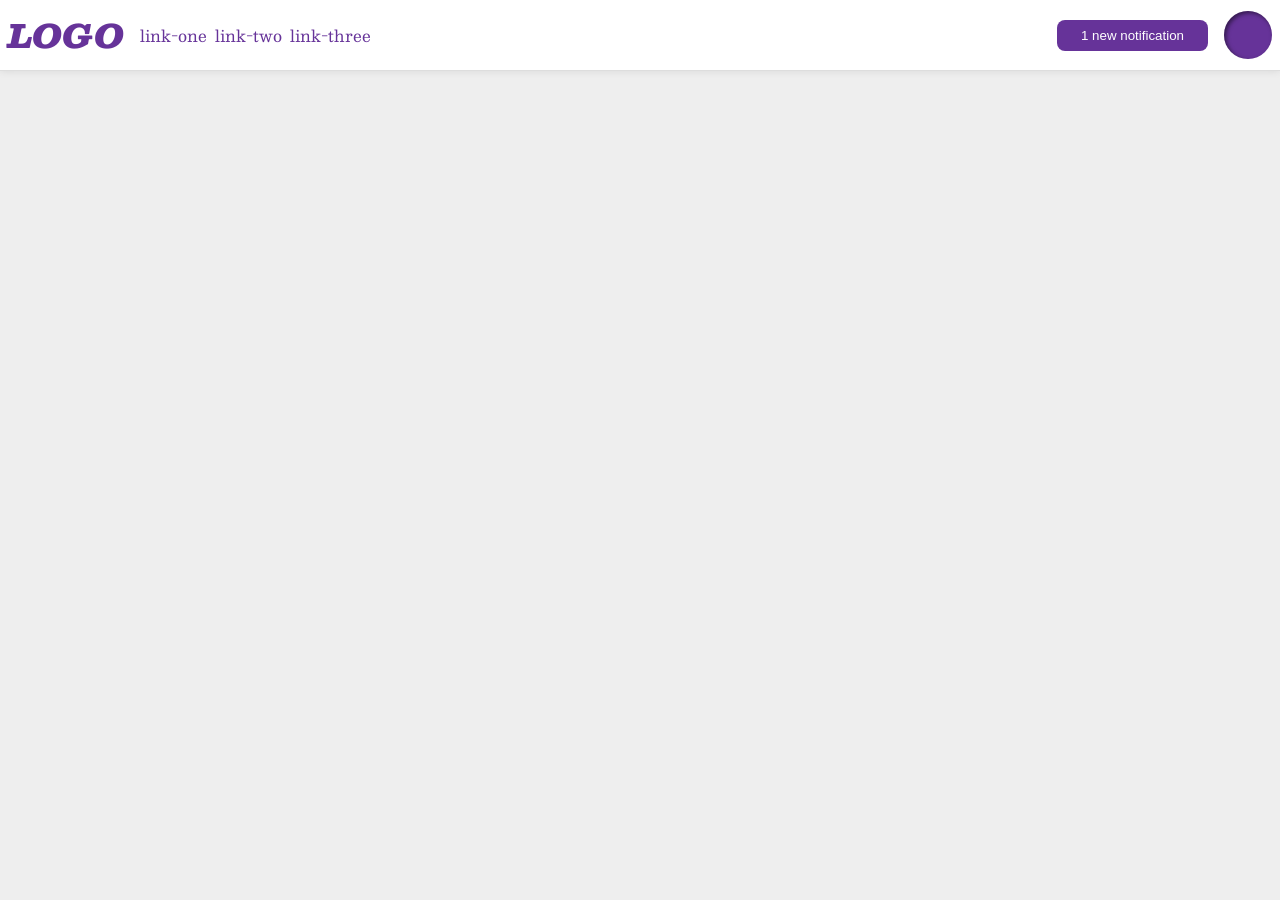
<file: flex/03-flex-header-2/index.html>
<!DOCTYPE html>
<html lang="en">
  <head>
    <meta charset="UTF-8">
    <meta http-equiv="X-UA-Compatible" content="IE=edge">
    <meta name="viewport" content="width=device-width, initial-scale=1.0">
    <title>Flex Header 2</title>
    <link rel="stylesheet" href="style.css">
  </head>
  <body>
    <div class="header">
      <div class="left-header">
        <div class="logo">
          LOGO
        </div>
        <ul class="links">
          <li><a href="https://google.com">link-one</a></li>
          <li><a href="https://google.com">link-two</a></li>
          <li><a href="https://google.com">link-three</a></li>
        </ul>
      </div>
      <div class="right-header">
        <button class="notifications">
          1 new notification
        </button>
        <div class="profile-image"></div>
      </div>
    </div>
  </body>
</html>
</file>
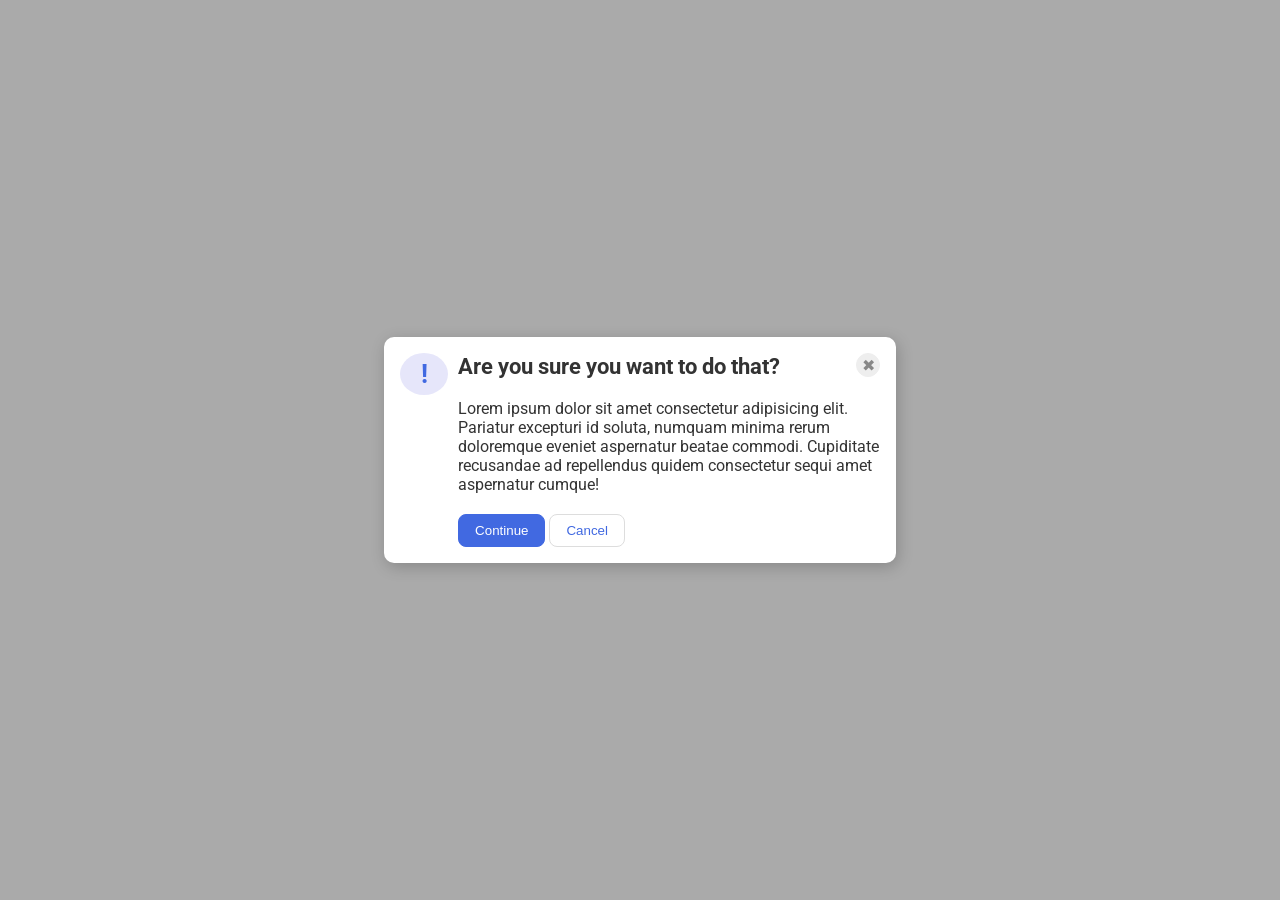
<file: flex/05-flex-modal/index.html>
<!DOCTYPE html>
<html lang="en">
  <head>
    <meta charset="UTF-8">
    <meta http-equiv="X-UA-Compatible" content="IE=edge">
    <meta name="viewport" content="width=device-width, initial-scale=1.0">
    <link rel="stylesheet" href="style.css">
    <title>Modal</title>
  </head>
  <body>
    <div class="modal">
      <div class="icon">!</div>
      <div class="second-column">
        <div class="header">Are you sure you want to do that?
          <button class="close-button">✖</button>
        </div>
        <div class="text">Lorem ipsum dolor sit amet consectetur adipisicing elit. Pariatur excepturi id soluta, numquam minima rerum doloremque eveniet aspernatur beatae commodi. Cupiditate recusandae ad repellendus quidem consectetur sequi amet aspernatur cumque!</div>
        <button class="continue">Continue</button>
        <button class="cancel">Cancel</button>
      </div>
      
    </div>
  </body>
</html>
</file>
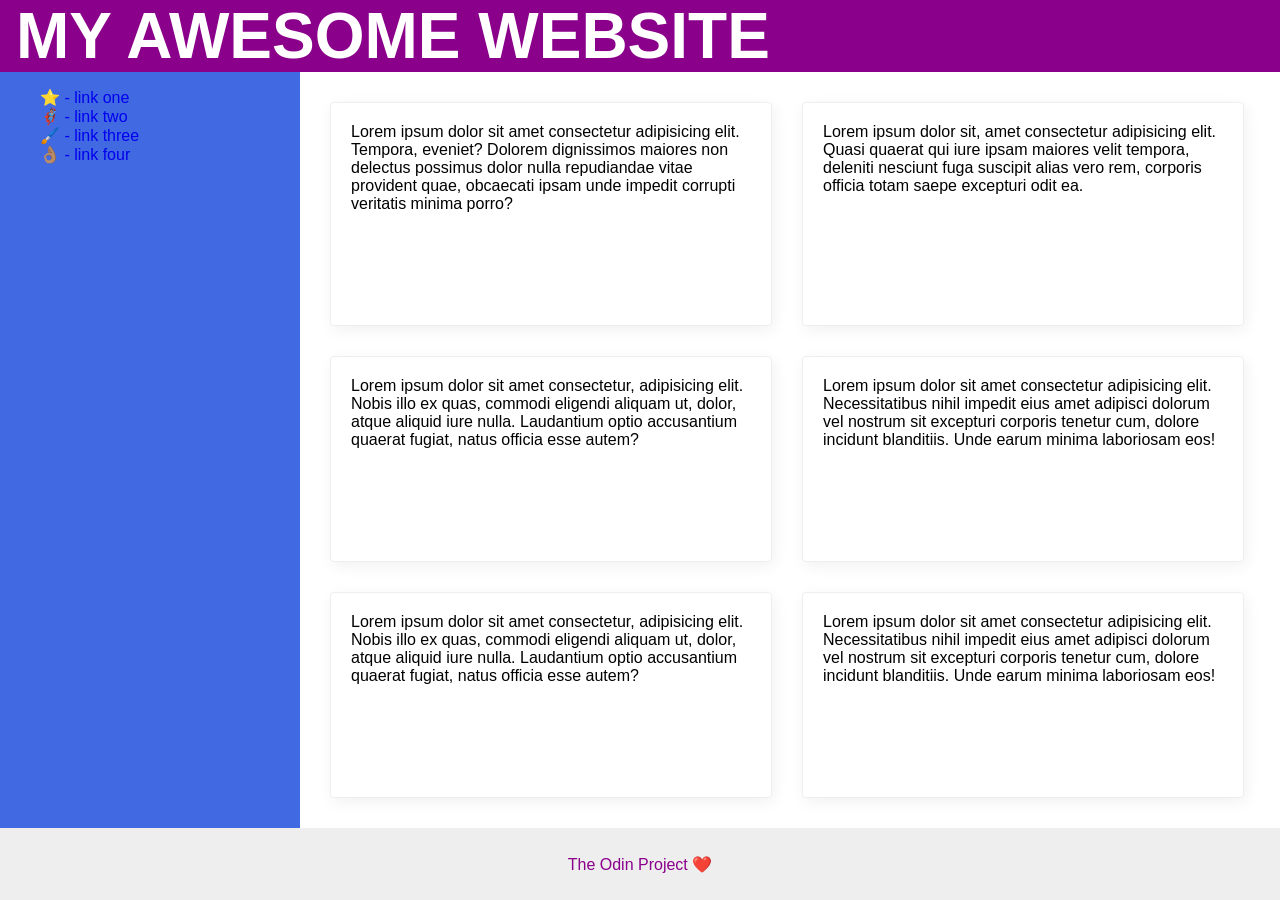
<file: flex/07-flex-layout-2/index.html>
<!DOCTYPE html>
<html lang="en">
  <head>
    <meta charset="UTF-8">
    <meta http-equiv="X-UA-Compatible" content="IE=edge">
    <meta name="viewport" content="width=device-width, initial-scale=1.0">
    <title>The Holy Grail</title>
    <link rel="stylesheet" href="style.css">
  </head>
  <body>
    <div class="header">
      <h1>MY AWESOME WEBSITE</h1>
    </div>
    <div class="main">
      <div class="sidebar">
        <ul>
          <li><a href="#">⭐ - link one</a></li>
          <li><a href="#">🦸🏽‍♂️ - link two</a></li>
          <li><a href="#">🖌️ - link three</a></li>
          <li><a href="#">👌🏽 - link four</a></li>
        </ul>
      </div>
        <div class="cards">
          <div class="card">Lorem ipsum dolor sit amet consectetur adipisicing elit. Tempora, eveniet? Dolorem dignissimos maiores non delectus possimus dolor nulla repudiandae vitae provident quae, obcaecati ipsam unde impedit corrupti veritatis minima porro?</div>
        <div class="card">Lorem ipsum dolor sit, amet consectetur adipisicing elit. Quasi quaerat qui iure ipsam maiores velit tempora, deleniti nesciunt fuga suscipit alias vero rem, corporis officia totam saepe excepturi odit ea.</div>
        <div class="card">Lorem ipsum dolor sit amet consectetur, adipisicing elit. Nobis illo ex quas, commodi eligendi aliquam ut, dolor, atque aliquid iure nulla. Laudantium optio accusantium quaerat fugiat, natus officia esse autem?</div>
        <div class="card">Lorem ipsum dolor sit amet consectetur adipisicing elit. Necessitatibus nihil impedit eius amet adipisci dolorum vel nostrum sit excepturi corporis tenetur cum, dolore incidunt blanditiis. Unde earum minima laboriosam eos!</div>
        <div class="card">Lorem ipsum dolor sit amet consectetur, adipisicing elit. Nobis illo ex quas, commodi eligendi aliquam ut, dolor, atque aliquid iure nulla. Laudantium optio accusantium quaerat fugiat, natus officia esse autem?</div>
        <div class="card">Lorem ipsum dolor sit amet consectetur adipisicing elit. Necessitatibus nihil impedit eius amet adipisci dolorum vel nostrum sit excepturi corporis tenetur cum, dolore incidunt blanditiis. Unde earum minima laboriosam eos!</div>  
      
        </div>
      </div>
    
    <div class="footer">
      <p>The Odin Project ❤️</p>
    </div>
  </body>
</html>
</file>
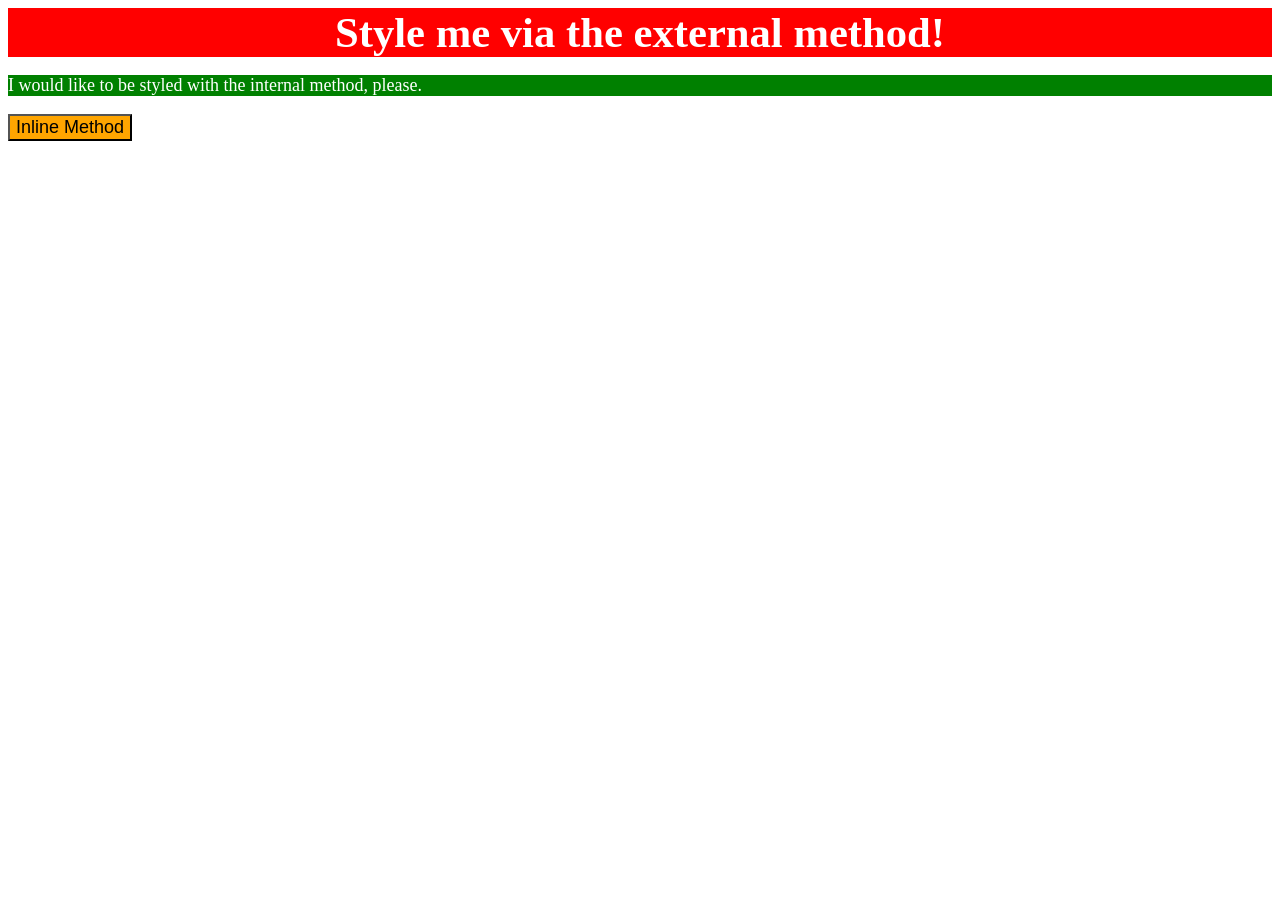
<file: foundations/01-css-methods/index.html>
<!DOCTYPE html>
<html lang="en">
  <head>
    <meta charset="UTF-8">
    <meta http-equiv="X-UA-Compatible" content="IE=edge">
    <meta name="viewport" content="width=device-width, initial-scale=1.0">
    <link rel="stylesheet" href="styles.css">
    <title>Methods for Adding CSS</title>
    <style>
      p {
        background-color: green;
        font-size: 18px;
        color: white;
      }
    </style>
  </head>
  <body>
    <div>Style me via the external method!</div>
    <p>I would like to be styled with the internal method, please.</p>
    <button style="background-color: orange; font-size: 18px;">Inline Method</button>
  </body>
</html>
</file>
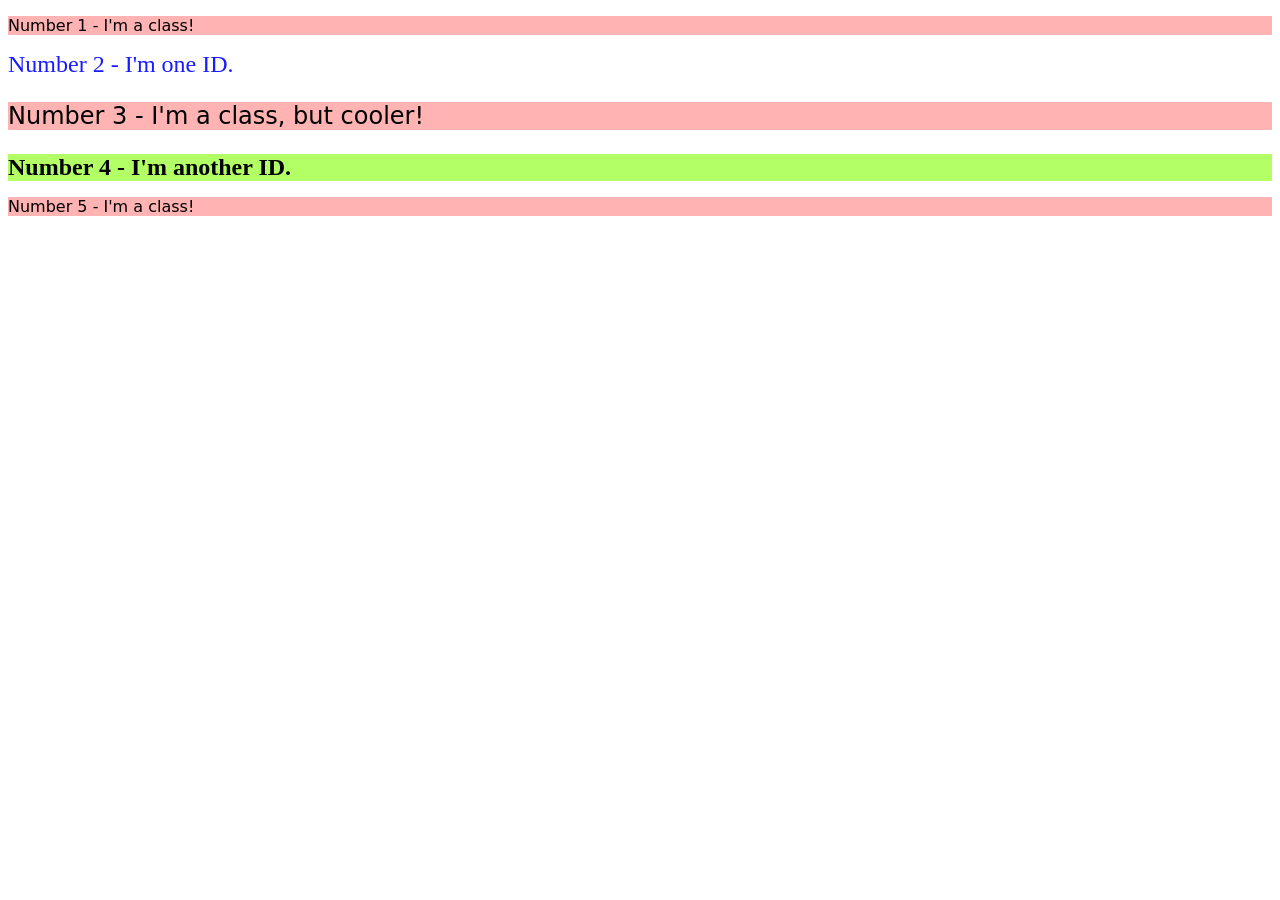
<file: foundations/02-class-id-selectors/index.html>
<!DOCTYPE html>
<html lang="en">
  <head>
    <meta charset="UTF-8">
    <meta http-equiv="X-UA-Compatible" content="IE=edge">
    <meta name="viewport" content="width=device-width, initial-scale=1.0">
    <title>Class and ID Selectors</title>
    <link rel="stylesheet" href="styles.css">
  </head>
  <body>
    <p class="odd">Number 1 - I'm a class!</p>
    <div id="second">Number 2 - I'm one ID.</div>
    <p class="odd" id="third">Number 3 - I'm a class, but cooler!</p>
    <div id="fourth">Number 4 - I'm another ID.</div>
    <p class="odd">Number 5 - I'm a class!</p>
  </body>
</html>
</file>
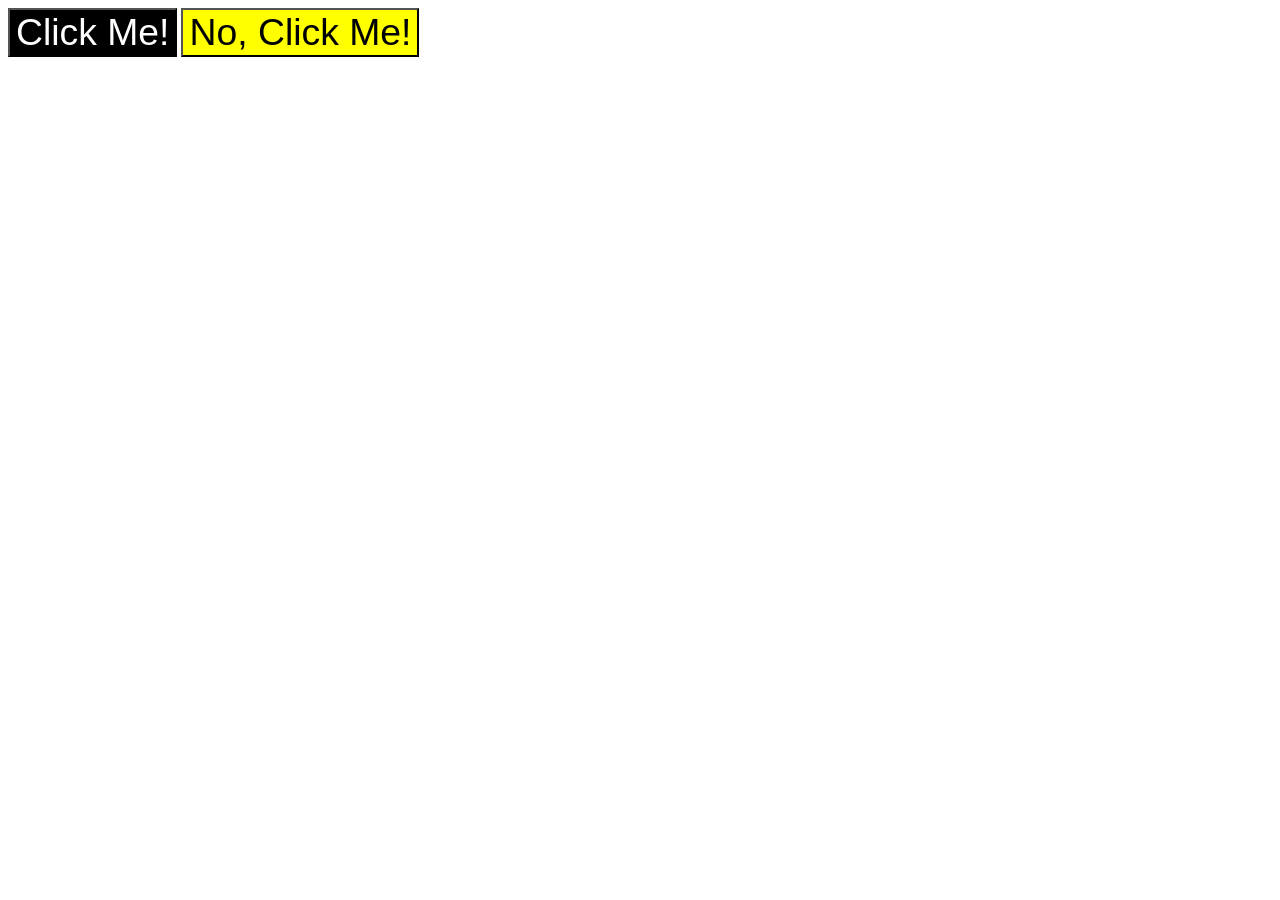
<file: foundations/03-grouping-selectors/index.html>
<!DOCTYPE html>
<html lang="en">
  <head>
    <meta charset="UTF-8">
    <meta http-equiv="X-UA-Compatible" content="IE=edge">
    <meta name="viewport" content="width=device-width, initial-scale=1.0">
    <title>Grouping Selectors</title>
    <link rel="stylesheet" href="style.css">
  </head>
  <body>
    <button class="first">Click Me!</button>
    <button class="second">No, Click Me!</button>
  </body>
</html>
</file>
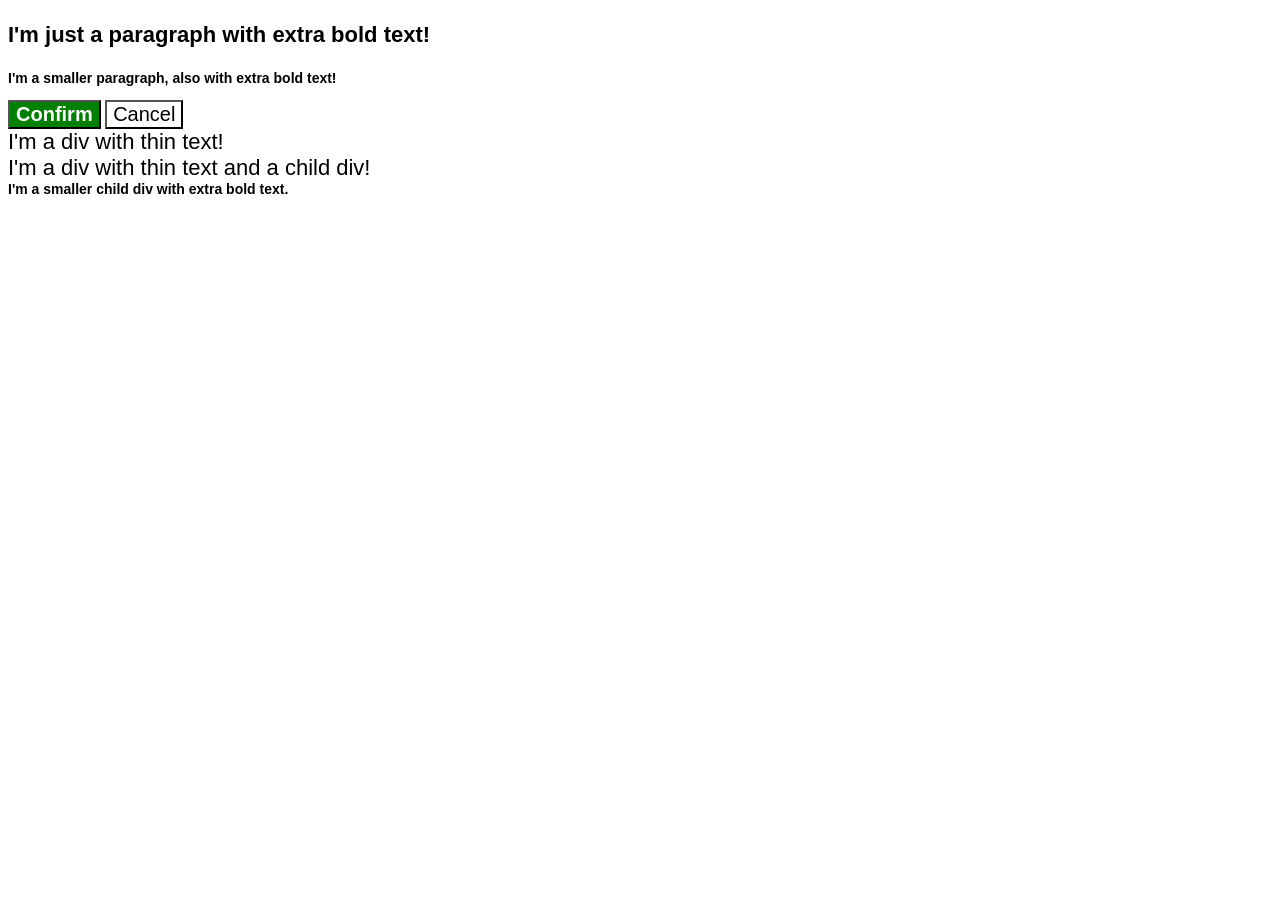
<file: foundations/06-cascade-fix/index.html>
<!DOCTYPE html>
<html lang="en">
  <head>
    <meta charset="UTF-8">
    <meta http-equiv="X-UA-Compatible" content="IE=edge">
    <meta name="viewport" content="width=device-width, initial-scale=1.0">
    <title>Fix the Cascade</title>
    <link rel="stylesheet" href="style.css">
  </head>
  <body>
    <p class="para">I'm just a paragraph with extra bold text!</p>
    <p class="para small-para">I'm a smaller paragraph, also with extra bold text!</p>

    <button id="confirm-button" class="button confirm">Confirm</button>
    <button id="cancel-button" class="button cancel">Cancel</button>

    <div class="text">I'm a div with thin text!</div>
    <div class="text">I'm a div with thin text and a child div!
      <div class="text child">I'm a smaller child div with extra bold text.</div>
    </div>
  </body>
</html>
</file>
<file: flex/03-flex-header-2/style.css>
/* this is some magical font-importing.  
you'll learn about it later. */
@import url('https://fonts.googleapis.com/css2?family=Besley:ital,wght@0,400;1,900&display=swap');

body {
  margin: 0;
  background: #eee;
  font-family: Besley, serif;
}

.left-header{
  display: flex;
  align-items: center;
  gap: 16px;
  flex: 1;
  
}

.right-header{
  display: flex;
  align-items: center;
  gap: 16px;
}

.header {
  background: white;
  border-bottom: 1px solid #ddd;
  box-shadow: 0 0 8px rgba(0,0,0,.1);
  padding: 8px;
  display: flex;
  justify-content: space-between;
}

.profile-image {
  background: rebeccapurple;
  box-shadow: inset 2px 2px 4px rgba(0,0,0,.5);
  border-radius: 50%;
  width: 48px;
  height: 48px;
}

.logo {
  color: rebeccapurple;
  font-size: 32px;
  font-weight: 900;
  font-style: italic;
}

button {
  border: none;
  border-radius: 8px;
  background: rebeccapurple;
  color: white;
  padding: 8px 24px;
}

a {
  /* this removes the line under our links */
  text-decoration: none;
  color: rebeccapurple;
}

ul {
  list-style-type: none;
  display: flex;
  justify-content: space-evenly;
  margin: 0;
  padding: 0;
  gap: 8px;
}
</file>
<file: flex/05-flex-modal/style.css>
@import url('https://fonts.googleapis.com/css2?family=Roboto:wght@400;700&display=swap');

html, body {
  height: 100%;
}

body {
  font-family: Roboto, sans-serif;
  margin: 0;
  background: #aaa;
  color: #333;
  /* I'll give you this one for free lol */
  display: flex;
  align-items: center;
  justify-content: center;
}

.modal {
  background: white;
  width: 480px;
  border-radius: 10px;
  box-shadow: 2px 4px 16px rgba(0,0,0,.2);
  padding: 10px;
}

.icon {
  color: royalblue;
  font-size: 26px;
  font-weight: 700;
  background: lavender;
  width: 42px;
  height: 42px;
  border-radius: 50%;
  display: flex;
  align-items: center;
  justify-content: center;
}

.close-button {
  background: #eee;
  border-radius: 50%;
  color: #888;
  font-weight: 400;
  font-size: 16px;
  height: 24px;
  width: 24px;
  display: flex;
  align-items: center;
  justify-content: center;
  border: 1px solid #eee;
  padding: 0;
}

button {
  cursor: pointer;
  padding: 8px 16px;
  border-radius: 8px;
}

button.continue {
  background: royalblue;
  border: 1px solid royalblue;
  color: white;
}

button.cancel {
  background: white;
  border: 1px solid #ddd;
  color: royalblue;
}

.modal{
  display: flex;
  gap: 10px;
  padding: 16px;
}

.icon{
  width: 200px;
  gap: 50px;
}

.second-raw{
  display: flex;
  flex-direction: column;
  flex-wrap: wrap;
  margin: 10px;
}

.header{
  display: flex;
  align-content: center;
  justify-content: space-between;
  font-weight: bold;
  font-size: 1.4rem;
  padding-bottom: 20px;
  
}

.text{
  margin-bottom: 20px;
}
</file>
<file: flex/07-flex-layout-2/style.css>
body {
  font-family: -apple-system, BlinkMacSystemFont, 'Segoe UI', Roboto, Oxygen, Ubuntu, Cantarell, 'Open Sans', 'Helvetica Neue', sans-serif;
  margin: 0;
  min-height: 100vh;
}

.header {
  height: 72px;
  background: darkmagenta;
  color: white;
}

.footer {
  height: 72px;
  background: #eee;
  color: darkmagenta;
}

.sidebar {
  width: 300px;
  background: royalblue;
  box-sizing: border-box;
}

.card {
  border: 1px solid #eee;
  box-shadow: 2px 4px 16px rgba(0,0,0,.06);
  border-radius: 4px;
}

body{
  display: flex;
  flex-direction: column;
  
}
.main{
  display: flex;
  flex: 1;
}

.header{
  display: flex;
  align-items: center;
  padding: 0 16px;
  font-size: 32px;
  font-weight: 900;
}



ul{
  list-style: none;
}
ul a{
  text-decoration: none;
}

.cards{
  display: flex;
  flex-wrap: wrap;
  gap: 30px;
  padding: 30px;
 
}
.card{
  width: 400px;
  
  padding: 20px;
}

.sidebar{
  flex-shrink: 0;
  
}

.footer {
  display: flex;
  align-items: center;
  justify-content: center;
}
</file>
<file: foundations/01-css-methods/styles.css>
div {
    background-color: red;
    font-size: 32pt;
    text-align: center;
    color: white;
    font-weight: bold;
}
</file>
<file: foundations/02-class-id-selectors/styles.css>
.odd {
    background-color: #ffb3b3;
    font-family: "Verdana","DejaVu Sans", sans-serif;
}

#second {
    color: #1a1aff;
    font-size: 24px;
}
#third{
    font-size: 24px;
}

#fourth{
    background-color: #b3ff66;
    font-size: 24px; 
    font-weight: bold;
}
</file>
<file: foundations/03-grouping-selectors/style.css>
.first,.second{
    font-size: 28pt;
    font-family: 'Helvetica', 'Times New Roman', sans-serif;
}

.first{
    background-color: black;
    color: white;
}

.second{
    background-color: yellow;
}
</file>
<file: foundations/06-cascade-fix/style.css>
body {
  font-family: Arial, Helvetica, sans-serif;
}


.para,
.small-para {
  color: hsl(0, 0%, 0%);
  font-weight: 800;
}

.para {
  font-size: 22px;
}

.small-para {
  font-size: 14px;
  font-weight: 800;
}

.button {
  background-color: rgb(255, 255, 255);
  color: rgb(0, 0, 0);
  font-size: 20px;
}

.confirm {
  background: green;
  color: white;
  font-weight: bold;
} 

div.text {
  color: rgb(0, 0, 0);
  font-size: 22px;
  font-weight: 100;
}
.text .child {
  color: rgb(0, 0, 0);
  font-weight: 800;
  font-size: 14px;
}
</file>
